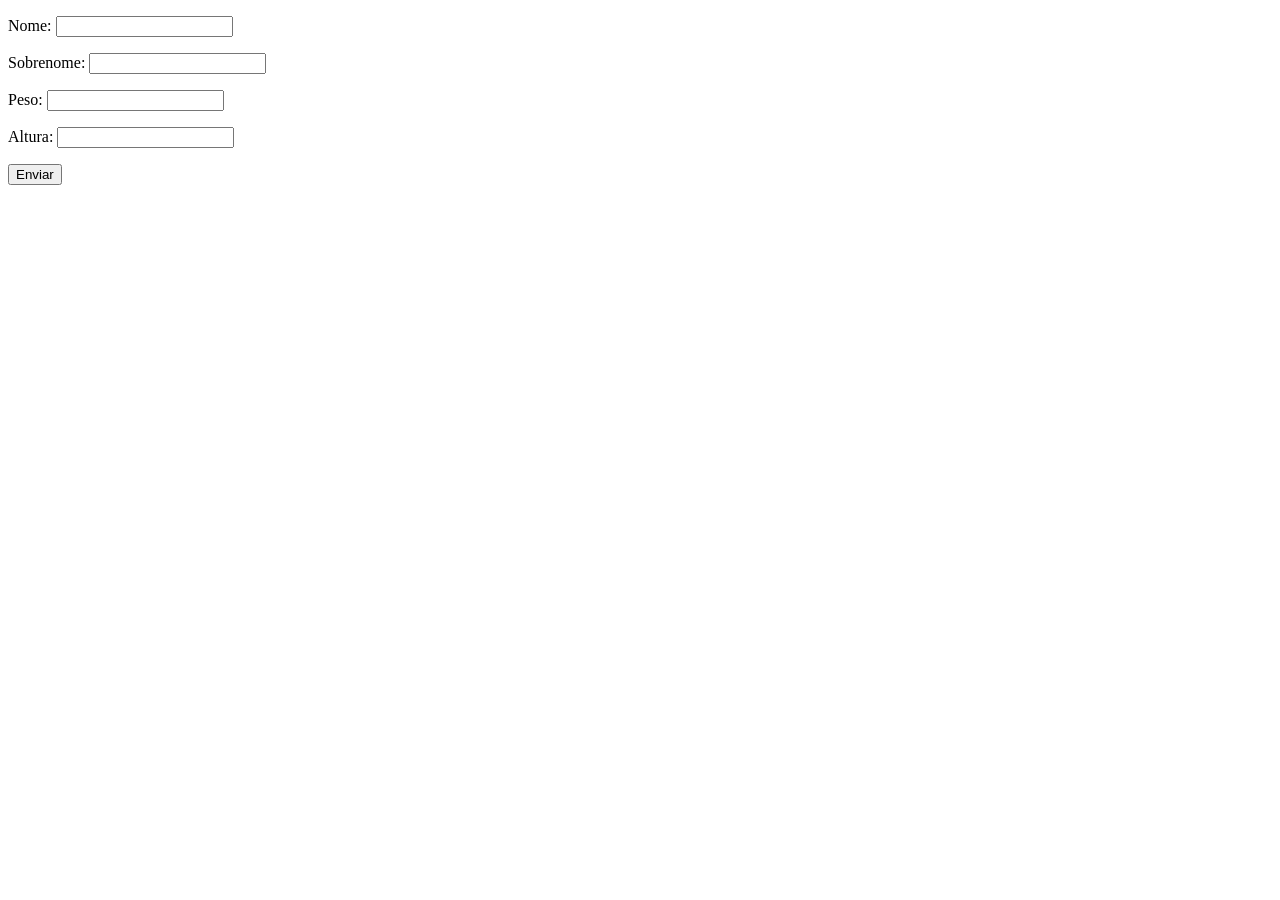
<file: udemy/exercicios/index.html>
<!DOCTYPE html>
<html lang="pt-br">
<head>
    <meta charset="UTF-8">
    <meta name="viewport" content="width=device-width, initial-scale=1.0">
    <title>Exercício</title>
</head>
<body>
    <form class="form" method="get">
        <p>Nome: <input type="text" class="nome"></p>
        <p>Sobrenome: <input type="text" class="sobrenome"></p>
        <p>Peso: <input type="text" class="peso"></p>
        <p>Altura: <input type="text" class="altura"></p>
        <button>Enviar</button>
    </form>

    <div class="resultado"></div>

    <script src="js/script.js"></script>
</body>
</html>
</file>
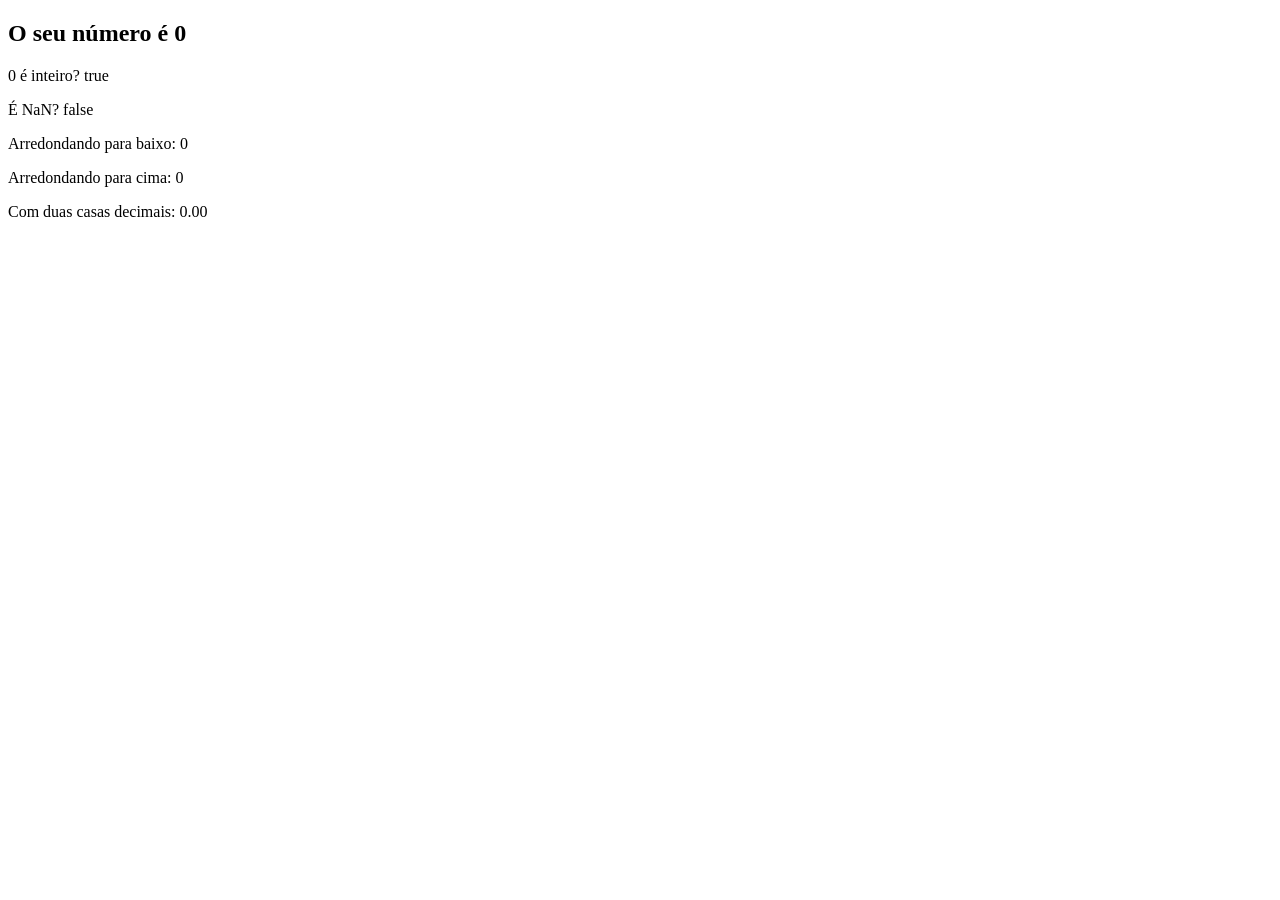
<file: udemy/aula17_math/exercicios/index.html>
<!DOCTYPE html>
<html lang="pt-br">
<head>
    <meta charset="UTF-8">
    <meta name="viewport" content="width=device-width, initial-scale=1.0">
    <title>Exercícios</title>
</head>
<body>
    <section>
        <h1>O seu número é <span id="numero-titulo">0</span></h1>
        <div id="texto">Texto</div>        
    </section>

    <script src="js/ex001.js">

    </script>
</body>
</html>
</file>
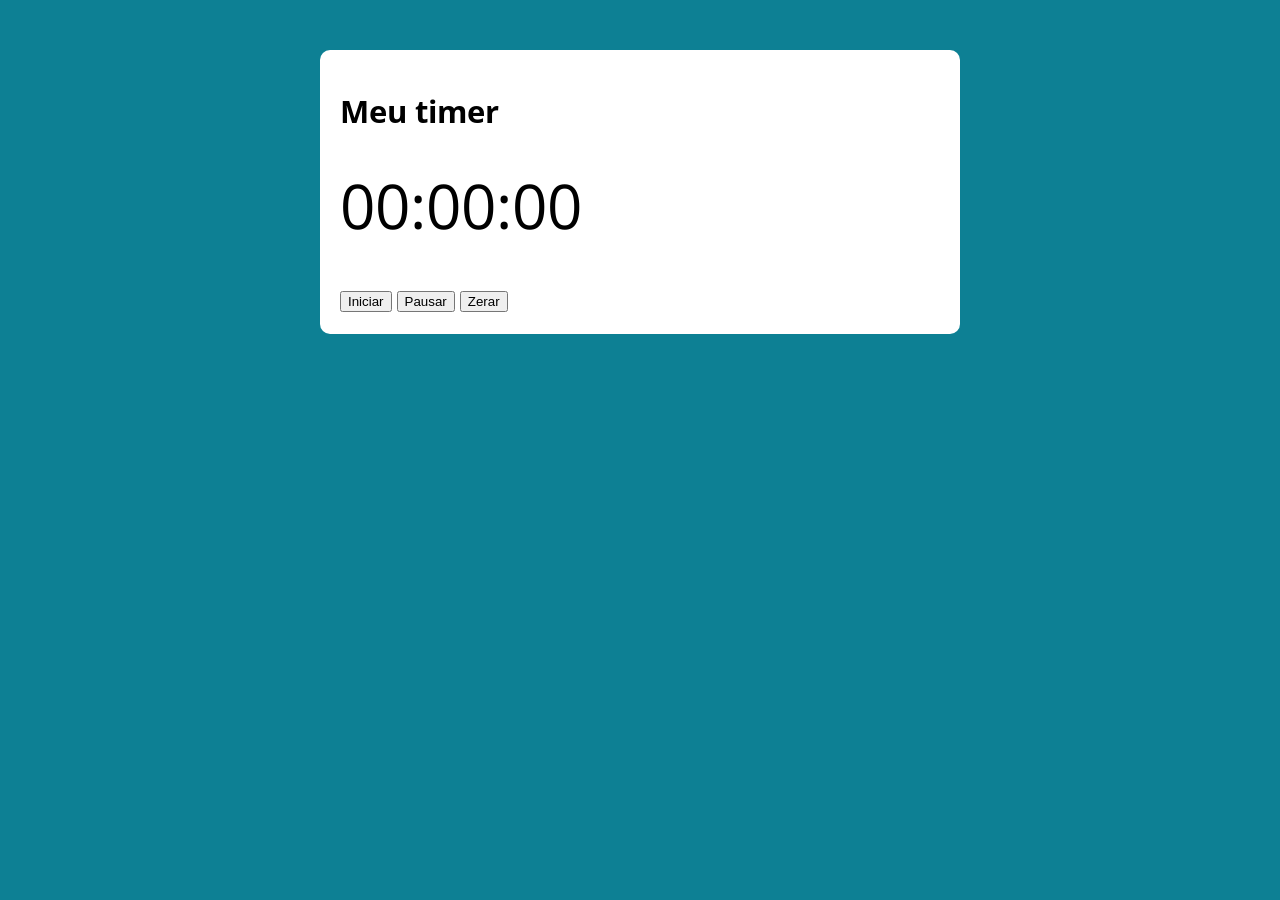
<file: udemy/logica_programacao/ex_timer/index.html>
<!DOCTYPE html>
<html lang="pt-br">
<head>
    <meta charset="UTF-8">
    <meta name="viewport" content="width=device-width, initial-scale=1.0">
    <title>Modelo</title>
    <link rel="stylesheet" href="./css/style.css">
</head>
<body>

    <section class="container">
        <h1 id="titulo">Meu timer</h1>
        <p class="timer" style="font-size: 3em;">
            00:00:00
        </p>

        <div id="button">
            <button class="iniciar">Iniciar</button>
            <button class="pausar">Pausar</button>
            <button class="zerar">Zerar</button>
        </div>
    </section>
    
    <script src="./js/main.js"></script>
</body>
</html>
</file>
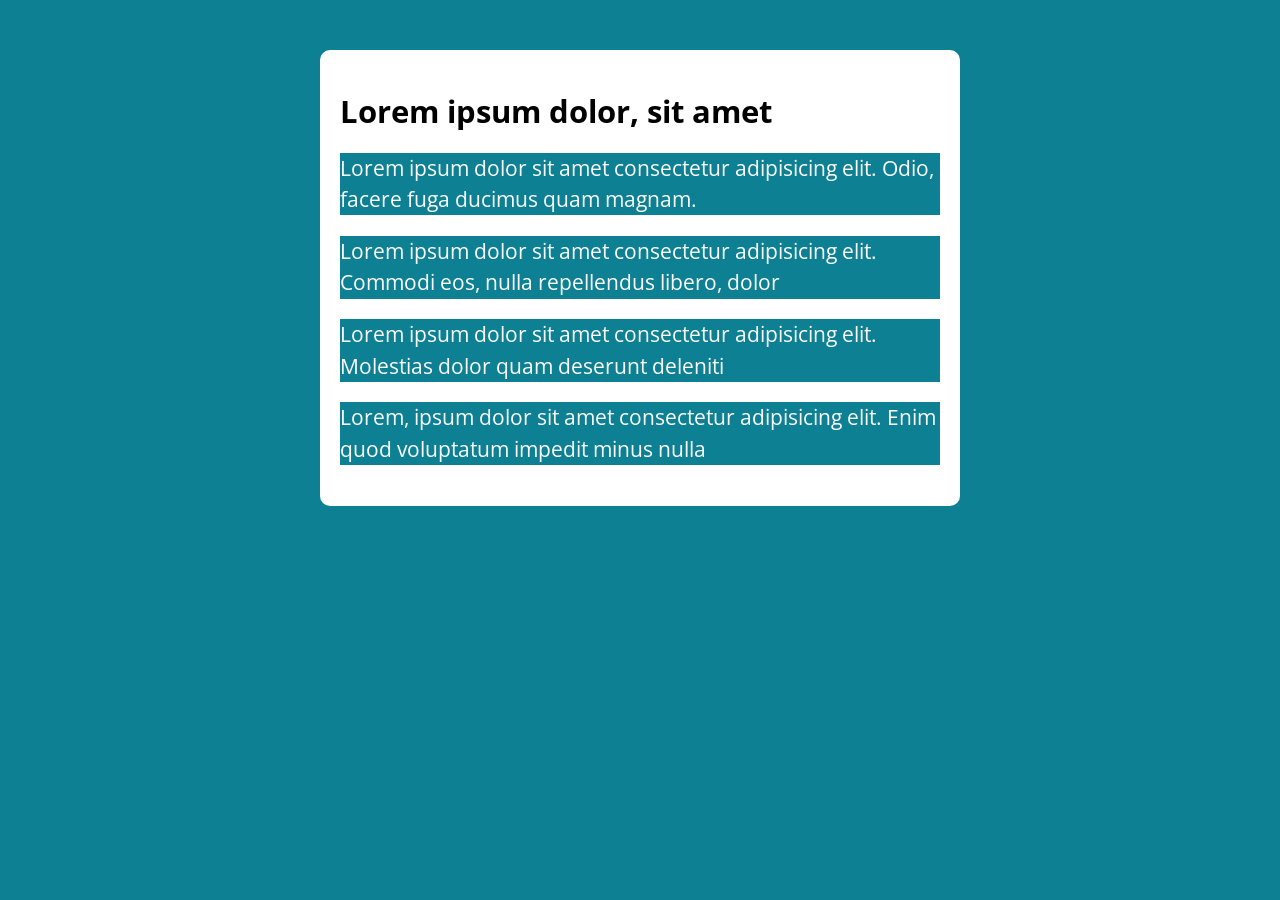
<file: udemy/logica_programacao/nodelist/index.html>
<!DOCTYPE html>
<html lang="pt-br">
<head>
    <meta charset="UTF-8">
    <meta name="viewport" content="width=device-width, initial-scale=1.0">
    <title>Modelo</title>
    <link rel="stylesheet" href="./css/style.css">
</head>
<body>

    <section class="container">
        <h1 id="titulo">Lorem ipsum dolor, sit amet</h1>
        <div class="paragrafos">
            <p>Lorem ipsum dolor sit amet consectetur adipisicing elit. Odio, facere fuga ducimus quam magnam.</p>
            <p>
                Lorem ipsum dolor sit amet consectetur adipisicing elit. Commodi eos, nulla repellendus libero, dolor 
            </p>
            <p>
                Lorem ipsum dolor sit amet consectetur adipisicing elit. Molestias dolor quam deserunt deleniti 
            </p>
            <p>
                Lorem, ipsum dolor sit amet consectetur adipisicing elit. Enim quod voluptatum impedit minus nulla 
            </p>
        </div>
    </section>
    
    <script src="./js/main.js"></script>
</body>
</html>
</file>
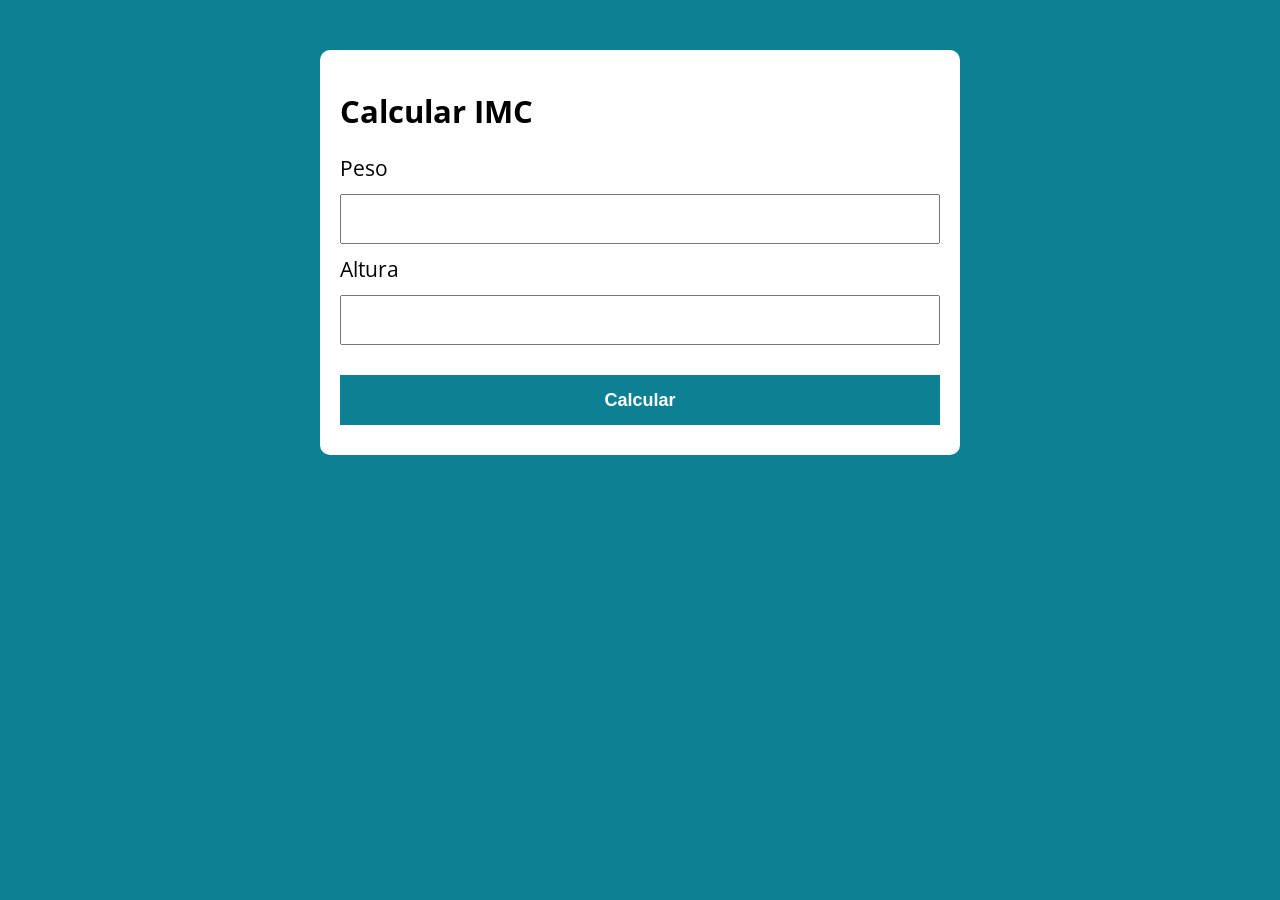
<file: udemy/modelo/assets/index.html>
<!DOCTYPE html>
<html lang="pt-br">
<head>
    <meta charset="UTF-8">
    <meta name="viewport" content="width=device-width, initial-scale=1.0">
    <title>Modelo</title>
    <link rel="stylesheet" href="./css/style.css">
</head>
<body>

    <section class="container">
        <h1 id="titulo">Calcular IMC</h1>

        <form action="" method="get" id="form">
            <label for="peso">Peso</label>
            <input type="text" name="peso" id="peso">
            <label for="altura">Altura</label>
            <input type="text" name="altura" id="altura">
            <button>Calcular</button>
        </form>
       
        <div id="resultado"></div>
    </section>
    
    <script src="./js/main.js"></script>
</body>
</html>
</file>
<file: udemy/logica_programacao/ex_timer/css/style.css>
@import url('https://fonts.googleapis.com/css2?family=Bebas+Neue&family=Kaushan+Script&family=Open+Sans:ital,wght@0,300..800;1,300..800&family=Passion+One:wght@400;700;900&family=Sriracha&family=Work+Sans:ital,wght@0,100..900;1,100..900&display=swap');

:root {
    --primary-color: rgb(13, 128, 148);
    --primary-color-darker: rgb(51, 8, 8);
}

* {
    box-sizing: border-box;
    outline: 0;
}

body {
    margin: 0;
    padding: 0;
    background: var(--primary-color);
    font-family: 'open sans', sans-serif;
    font-size: 1.3em;
    line-height: 1.5em;
}

.container {
    max-width: 640px;
    margin: 50px auto;
    background: #fff;
    padding: 20px;
    border-radius: 10px;
}

form input, form label, form button {
    display: block;
    width: 100%;
    margin-bottom: 10px;
}

form input {
    font-size: 24px;
    height: 50px;
    padding: 0 20px;
}

form input:focus {
    outline: 1px solid var(--primary-color);
}

form button {
    border: none;
    background: var(--primary-color);
    color: #fff;
    font-size: 18px;
    font-weight: 700;
    height: 50px;
    cursor: pointer;
    margin-top: 30px;
}

form button:hover {
    background: var(--primary-color-darker);
}

form button:active {
    background: red;
}

.paragrafo-resultado, .bad {
    background: rgb(138, 221, 149);
    padding: 10px 20px;
}

.bad {
    background: rgb(236, 114, 114);
}
</file>
<file: udemy/logica_programacao/nodelist/css/style.css>
@import url('https://fonts.googleapis.com/css2?family=Bebas+Neue&family=Kaushan+Script&family=Open+Sans:ital,wght@0,300..800;1,300..800&family=Passion+One:wght@400;700;900&family=Sriracha&family=Work+Sans:ital,wght@0,100..900;1,100..900&display=swap');

:root {
    --primary-color: rgb(13, 128, 148);
    --primary-color-darker: rgb(51, 8, 8);
}

* {
    box-sizing: border-box;
    outline: 0;
}

body {
    margin: 0;
    padding: 0;
    background: var(--primary-color);
    font-family: 'open sans', sans-serif;
    font-size: 1.3em;
    line-height: 1.5em;
}

.container {
    max-width: 640px;
    margin: 50px auto;
    background: #fff;
    padding: 20px;
    border-radius: 10px;
}

form input, form label, form button {
    display: block;
    width: 100%;
    margin-bottom: 10px;
}

form input {
    font-size: 24px;
    height: 50px;
    padding: 0 20px;
}

form input:focus {
    outline: 1px solid var(--primary-color);
}

form button {
    border: none;
    background: var(--primary-color);
    color: #fff;
    font-size: 18px;
    font-weight: 700;
    height: 50px;
    cursor: pointer;
    margin-top: 30px;
}

form button:hover {
    background: var(--primary-color-darker);
}

form button:active {
    background: red;
}

.paragrafo-resultado, .bad {
    background: rgb(138, 221, 149);
    padding: 10px 20px;
}

.bad {
    background: rgb(236, 114, 114);
}
</file>
<file: udemy/modelo/assets/css/style.css>
@import url('https://fonts.googleapis.com/css2?family=Bebas+Neue&family=Kaushan+Script&family=Open+Sans:ital,wght@0,300..800;1,300..800&family=Passion+One:wght@400;700;900&family=Sriracha&family=Work+Sans:ital,wght@0,100..900;1,100..900&display=swap');

:root {
    --primary-color: rgb(13, 128, 148);
    --primary-color-darker: rgb(51, 8, 8);
}

* {
    box-sizing: border-box;
    outline: 0;
}

body {
    margin: 0;
    padding: 0;
    background: var(--primary-color);
    font-family: 'open sans', sans-serif;
    font-size: 1.3em;
    line-height: 1.5em;
}

.container {
    max-width: 640px;
    margin: 50px auto;
    background: #fff;
    padding: 20px;
    border-radius: 10px;
}

form input, form label, form button {
    display: block;
    width: 100%;
    margin-bottom: 10px;
}

form input {
    font-size: 24px;
    height: 50px;
    padding: 0 20px;
}

form input:focus {
    outline: 1px solid var(--primary-color);
}

form button {
    border: none;
    background: var(--primary-color);
    color: #fff;
    font-size: 18px;
    font-weight: 700;
    height: 50px;
    cursor: pointer;
    margin-top: 30px;
}

form button:hover {
    background: var(--primary-color-darker);
}

form button:active {
    background: red;
}

.paragrafo-resultado, .bad {
    background: rgb(138, 221, 149);
    padding: 10px 20px;
}

.bad {
    background: rgb(236, 114, 114);
}
</file>
